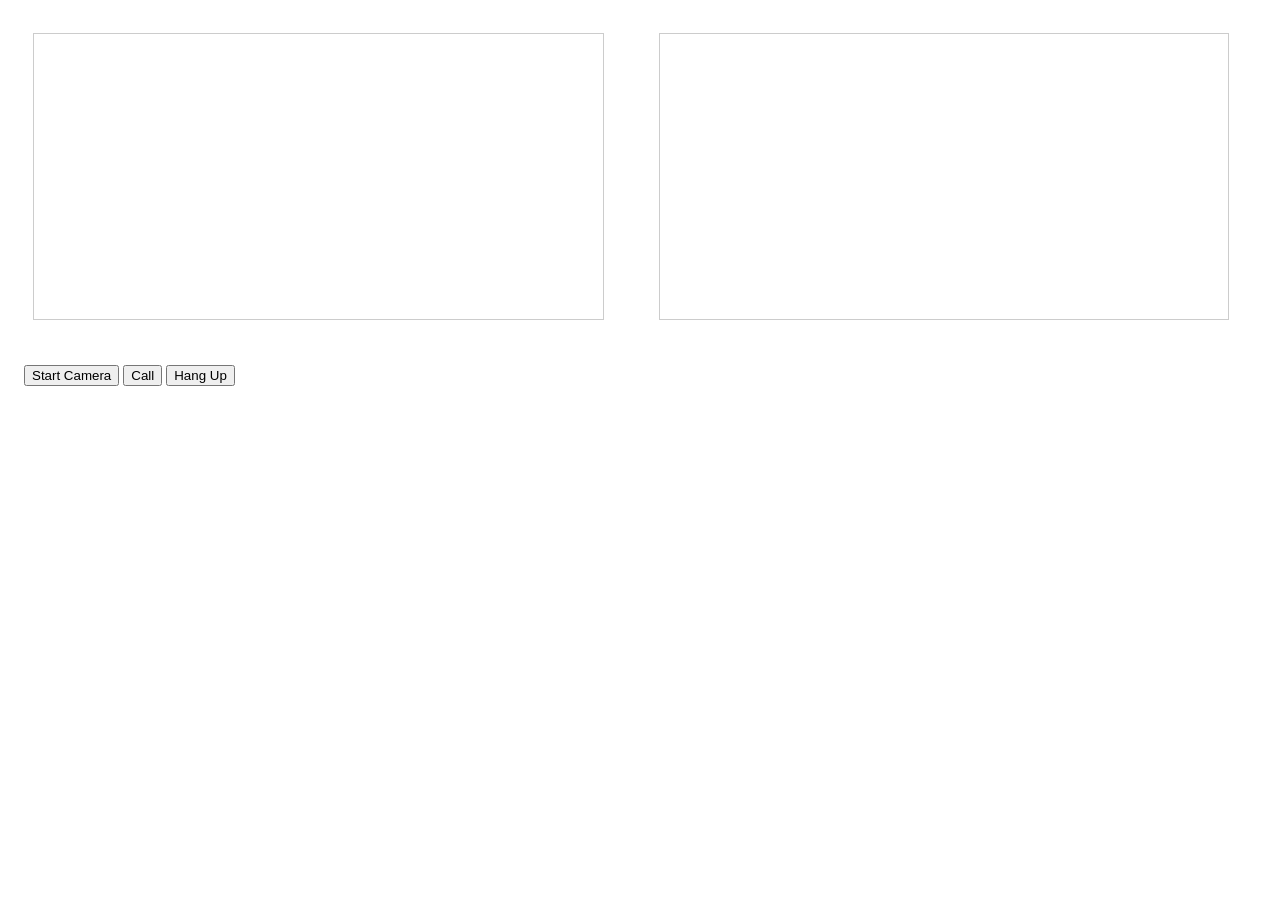
<file: index.html>
<!DOCTYPE html>
<html lang="en">
<head>
  <meta charset="UTF-8">
  <title>WebRTC Video/Audio Chat</title>
  <style>
    video {
      width: 45%;
      margin: 2%;
      border: 1px solid #ccc;
    }
    #controls {
      margin: 1em;
    }
  </style>
</head>
<body>
  <div id="video-container">
    <video id="localVideo" autoplay playsinline muted></video>
    <video id="remoteVideo" autoplay playsinline></video>
  </div>
  <div id="controls">
    <button id="startButton">Start Camera</button>
    <button id="callButton">Call</button>
    <button id="hangupButton">Hang Up</button>
  </div>
<script src="rtc.js"></script>
</body>
</html>
</file>
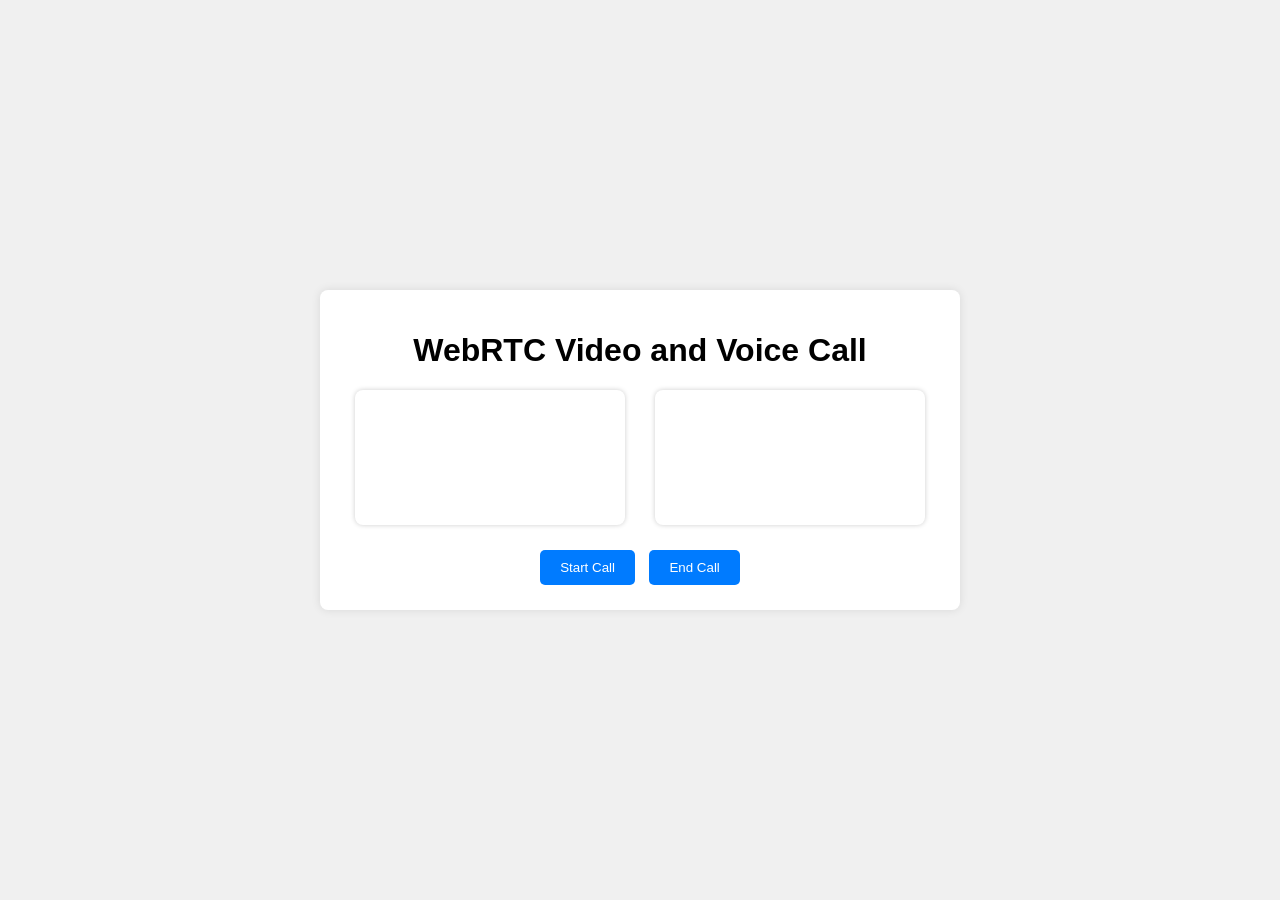
<file: static/index.html>
<!DOCTYPE html>
<html lang="en">
<head>
    <meta charset="UTF-8">
    <meta name="viewport" content="width=device-width, initial-scale=1.0">
    <title>WebRTC Video and Voice Call</title>
    <link rel="stylesheet" href="/static/styles.css">
</head>
<body>
    <div class="container">
        <h1>WebRTC Video and Voice Call</h1>
        <div class="video-container">
            <video id="localVideo" autoplay playsinline></video>
            <video id="remoteVideo" autoplay playsinline></video>
        </div>
        <div class="controls">
            <button id="startCall">Start Call</button>
            <button id="endCall">End Call</button>
        </div>
    </div>
    <script src="/static/scripts.js"></script>
</body>
</html>
</file>
<file: static/styles.css>
body {
    font-family: Arial, sans-serif;
    background-color: #f0f0f0;
    display: flex;
    justify-content: center;
    align-items: center;
    height: 100vh;
    margin: 0;
}

.container {
    text-align: center;
    background-color: #fff;
    padding: 20px;
    border-radius: 8px;
    box-shadow: 0 0 10px rgba(0, 0, 0, 0.1);
}

.video-container {
    display: flex;
    justify-content: space-around;
    margin-bottom: 20px;
}

video {
    width: 45%;
    border-radius: 8px;
    box-shadow: 0 0 5px rgba(0, 0, 0, 0.2);
}

.controls {
    margin-top: 10px;
}

button {
    padding: 10px 20px;
    margin: 5px;
    border: none;
    border-radius: 5px;
    background-color: #007bff;
    color: white;
    cursor: pointer;
    transition: background-color 0.3s;
}

button:hover {
    background-color: #0056b3;
}
</file>
